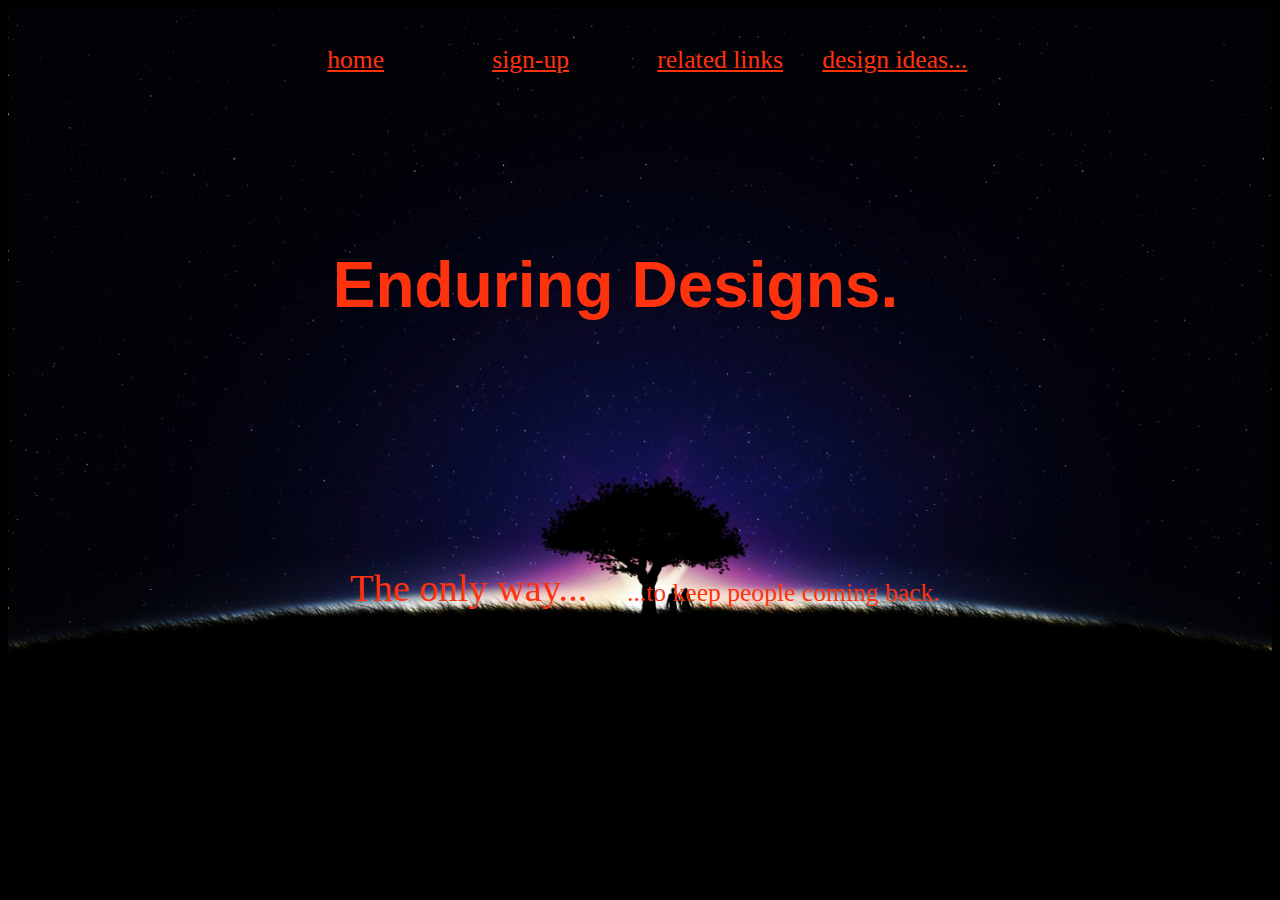
<file: index.html>
<!DOCTYPE html>
<html lang="en">
<head>
    <meta charset="UTF-8">
    <meta name="viewport" content="width=device-width, initial-scale=1.0">
    <title>Enduring-Designs.</title>
    <link rel="stylesheet" href="style.css">
</head>
<body>

    <div class="background-img-container">
        <img src="images/couple-night-romantic-dark-sky-lone-tree-silhouette-2880x1800-6074.jpg" alt="" class="background-img">

            <h1 class="main-heading-index">Enduring Designs.</h1>


        <div class="nav-bar">
            <a class="nav-bar-items" href="index.html">home</a>
            <a class="nav-bar-items" href="sign-up.html">sign-up</a>
            <a class="nav-bar-items" href="links.html">related links</a>
            <a class="nav-bar-items" href="ideas.html">design ideas...</a>
        </div>

        <div class="main-text">
            <p class="main-text-paragraph">
                <span class="first-line">
                    The only way...
                </span>
            ...to keep people coming back.</p>

        </div>
    </div>
</body>
</html>
</file>
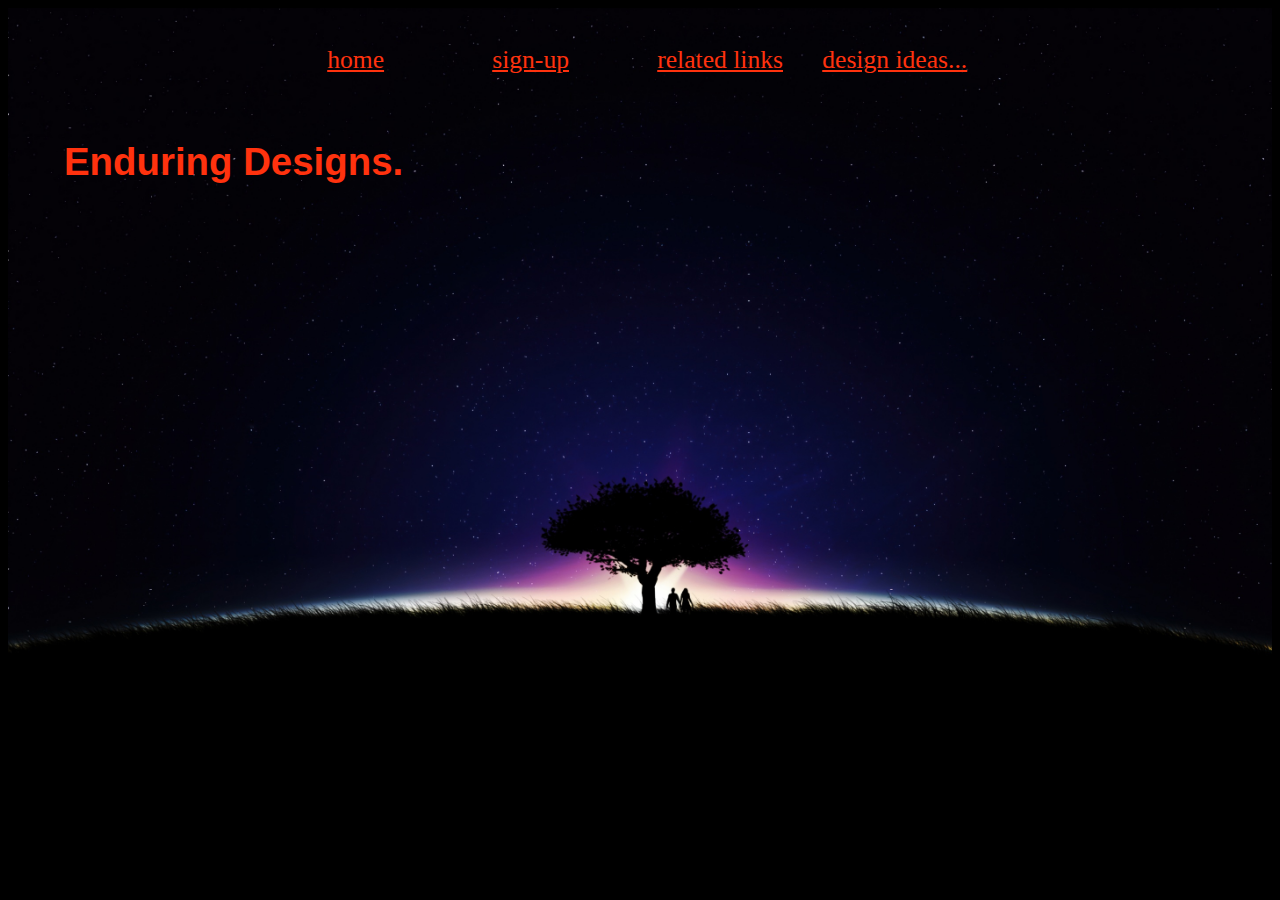
<file: ideas.html>
<!DOCTYPE html>
<html lang="en">
<head>
    <meta charset="UTF-8">
    <meta name="viewport" content="width=device-width, initial-scale=1.0">
    <title>Document</title>
    <link rel="stylesheet" href="style.css">
</head>
<body>
    <div class="background-img-container">
        <img src="images/couple-night-romantic-dark-sky-lone-tree-silhouette-2880x1800-6074.jpg" alt="" class="background-img">

            <h1 class="main-heading-other">Enduring Designs.</h1>

        </div>

        <div class="nav-bar">
            <a class="nav-bar-items" href="index.html">home</a>
            <a class="nav-bar-items" href="sign-up.html">sign-up</a>
            <a class="nav-bar-items" href="links.html">related links</a>
            <a class="nav-bar-items" href="ideas.html">design ideas...</a>
        </div>
</body>
</html>
</file>
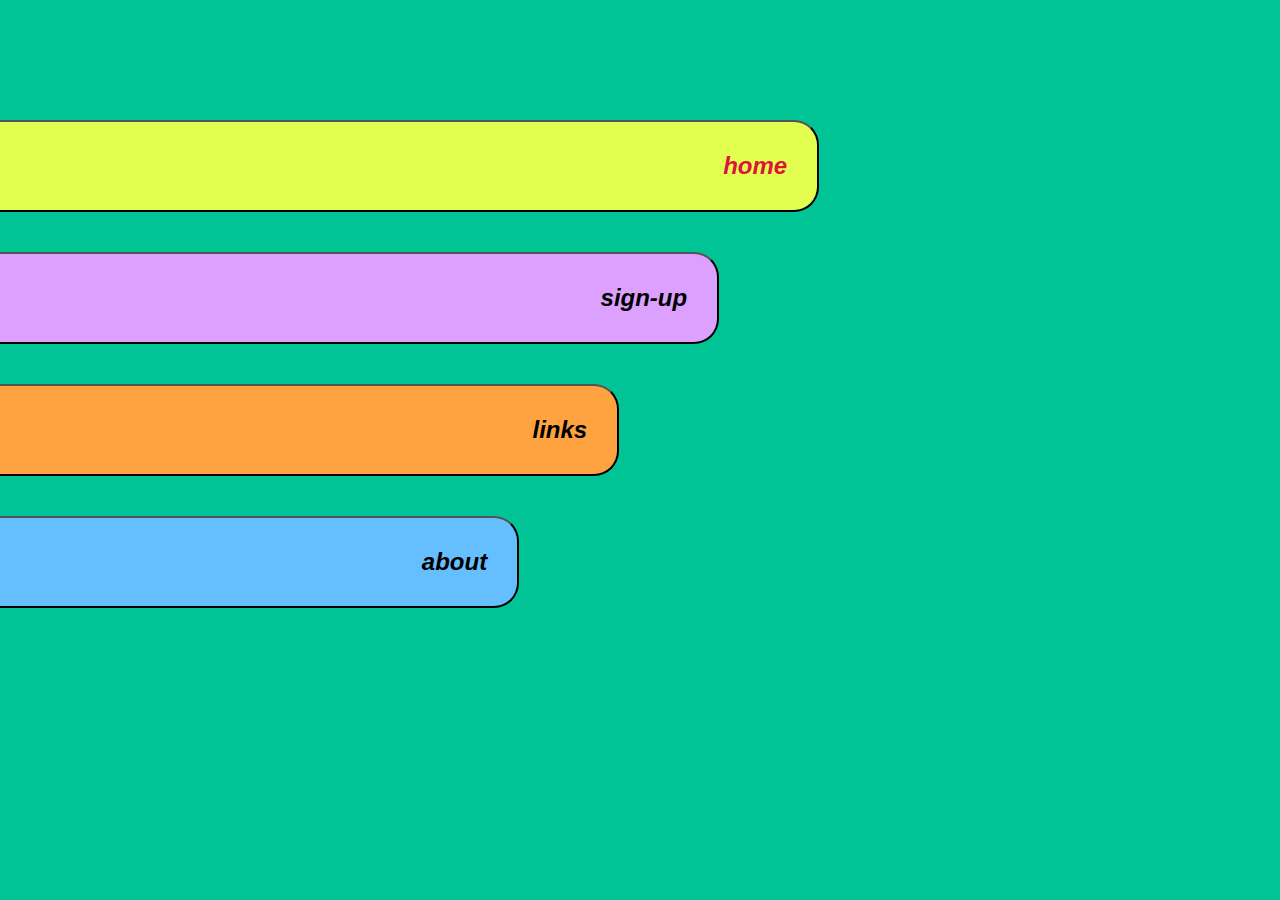
<file: ideas1.html>
<!DOCTYPE html>
<html lang="en">
<head>
    <meta charset="UTF-8">
    <meta name="viewport" content="width=device-width, initial-scale=1.0">
    <title>Document</title>
    <link rel="stylesheet" href="otherstyle.css">
</head>
<body class="body1">
<div class="buttons">
    <div>
    <button class="button-one" type="button">home</button>
    </div>
    <div>
        <button class="button-two" type="button">sign-up</button>
    </div>
    <div>
        <button class="button-three" type="button">links</button>
    </div>
    <div>
        <button class="button-four" type="button">about</button>
    </div>
</div>
</body>
</html>
</file>
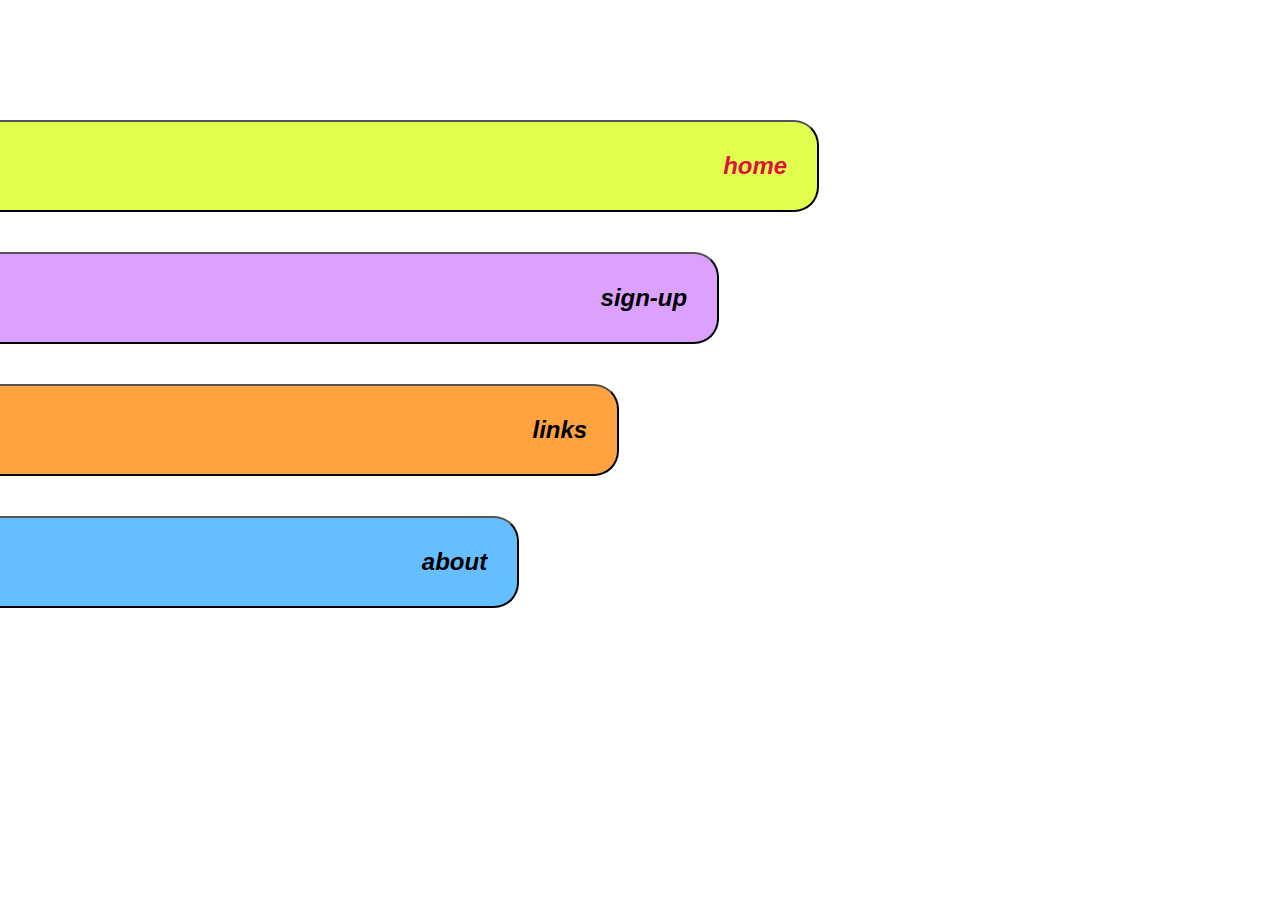
<file: ideas2.html>
<!DOCTYPE html>
<html lang="en">
<head>
    <meta charset="UTF-8">
    <meta name="viewport" content="width=device-width, initial-scale=1.0">
    <title>Document</title>
    <link rel="stylesheet" href="otherstyle.css">
</head>
<body class="body2">
<div class="buttons">
    <div>
    <button class="button-one" type="button">home</button>
    </div>
    <div>
        <button class="button-two" type="button">sign-up</button>
    </div>
    <div>
        <button class="button-three" type="button">links</button>
    </div>
    <div>
        <button class="button-four" type="button">about</button>
    </div>
</div>
</body>
</html>
</file>
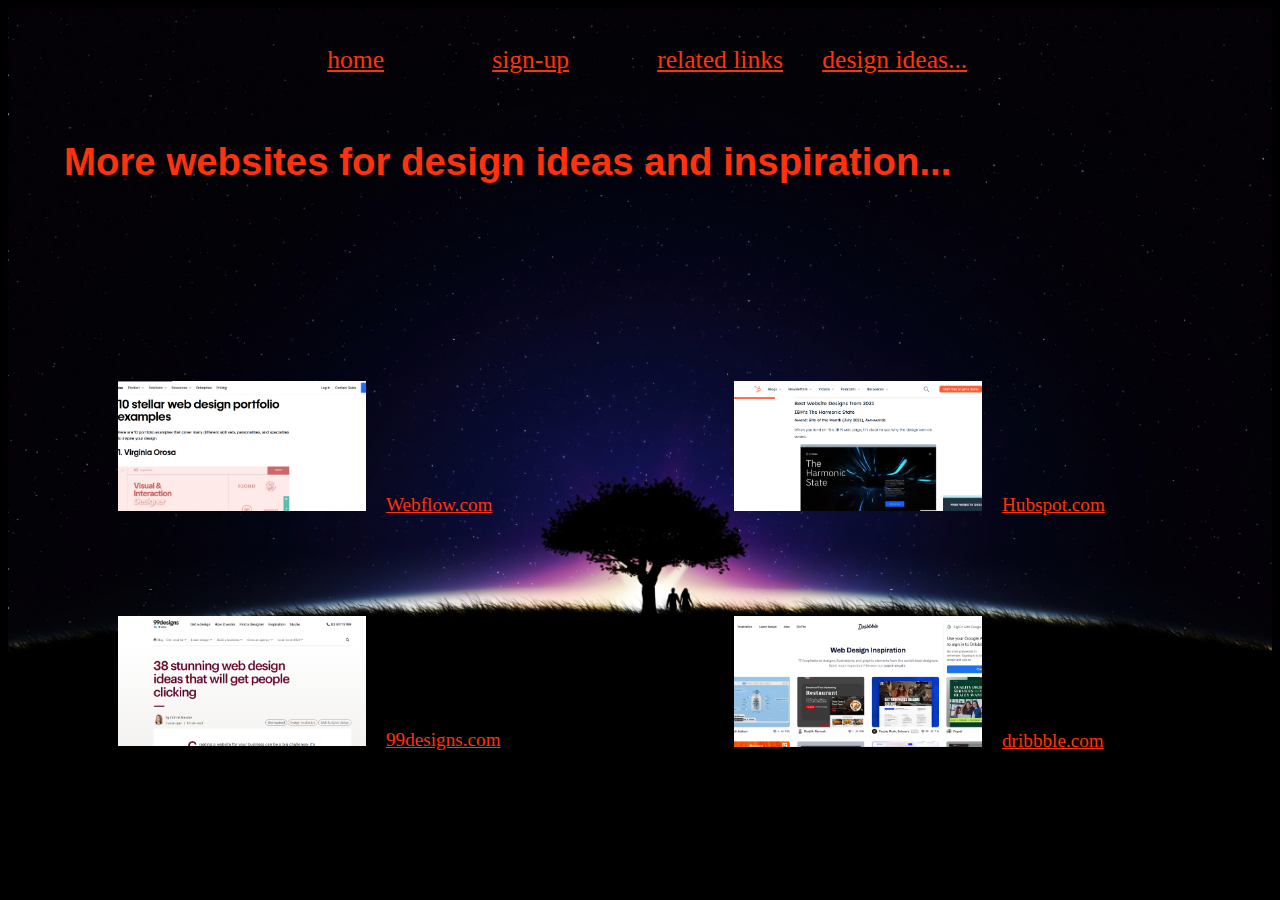
<file: links.html>
<!DOCTYPE html>
<html lang="en">
<head>
    <meta charset="UTF-8">
    <meta name="viewport" content="width=device-width, initial-scale=1.0">
    <title>Document</title>
    <link rel="stylesheet" href="style.css">
</head>
<body>
    <div class="background-img-container">
        <img src="images/couple-night-romantic-dark-sky-lone-tree-silhouette-2880x1800-6074.jpg" alt="" class="background-img">

            <h1 class="main-heading-other">More websites for design ideas and inspiration...</h1>

    </div>

        <div class="nav-bar">
            <a class="nav-bar-items" href="index.html">home</a>
            <a class="nav-bar-items" href="sign-up.html">sign-up</a>
            <a class="nav-bar-items" href="links.html">related links</a>
            <a class="nav-bar-items" href="ideas.html">design ideas...</a>
        </div>


        <div class="ideas-container">
            <ul class="ideas-ul">
                <div class="li-1">
                <li class="ideas-list"><a href="https://webflow.com/blog/web-design-portfolios?utm_source=google&utm_medium=search&utm_campaign=SS-GoogleSearch-Nonbrand-DynamicSearchAds-Core&utm_term=dsa-1636392267299___585272021246__&gclid=CjwKCAjws9ipBhB1EiwAccEi1CAkXA0UEY-WUYzsBTz0YAf0OS-NymAV0JQmcfywFrNODe9nwGSfYRoCDUgQAvD_BwE" target="_blank"><img class="li-image" src="images\webflow-snip.png" alt="">Webflow.com</a></li>
                </div>
                <div class="li-2">
                <li class="ideas-list"><a href="https://blog.hubspot.com/marketing/best-website-designs-list" target="_blank"><img class="li-image" src="images\hubspot-snip.png" alt="">Hubspot.com</a></li>
                </div>
                <div class="li-3">
                <li class="ideas-list"><a href="https://99designs.com/blog/creative-inspiration/web-design-ideas/" target="_blank"><img class="li-image" src="images\99designs-snip.png" alt="">99designs.com</a></li>
                </div>
                <div class="li-4">
                <li class="ideas-list"><a href="https://dribbble.com/tags/web_design_inspiration" target="_blank"><img class="li-image" src="images\dribbble-snip.png" alt="">dribbble.com</a></li>
                </div>
            </ul>
        </div>
</body>
</html>
</file>
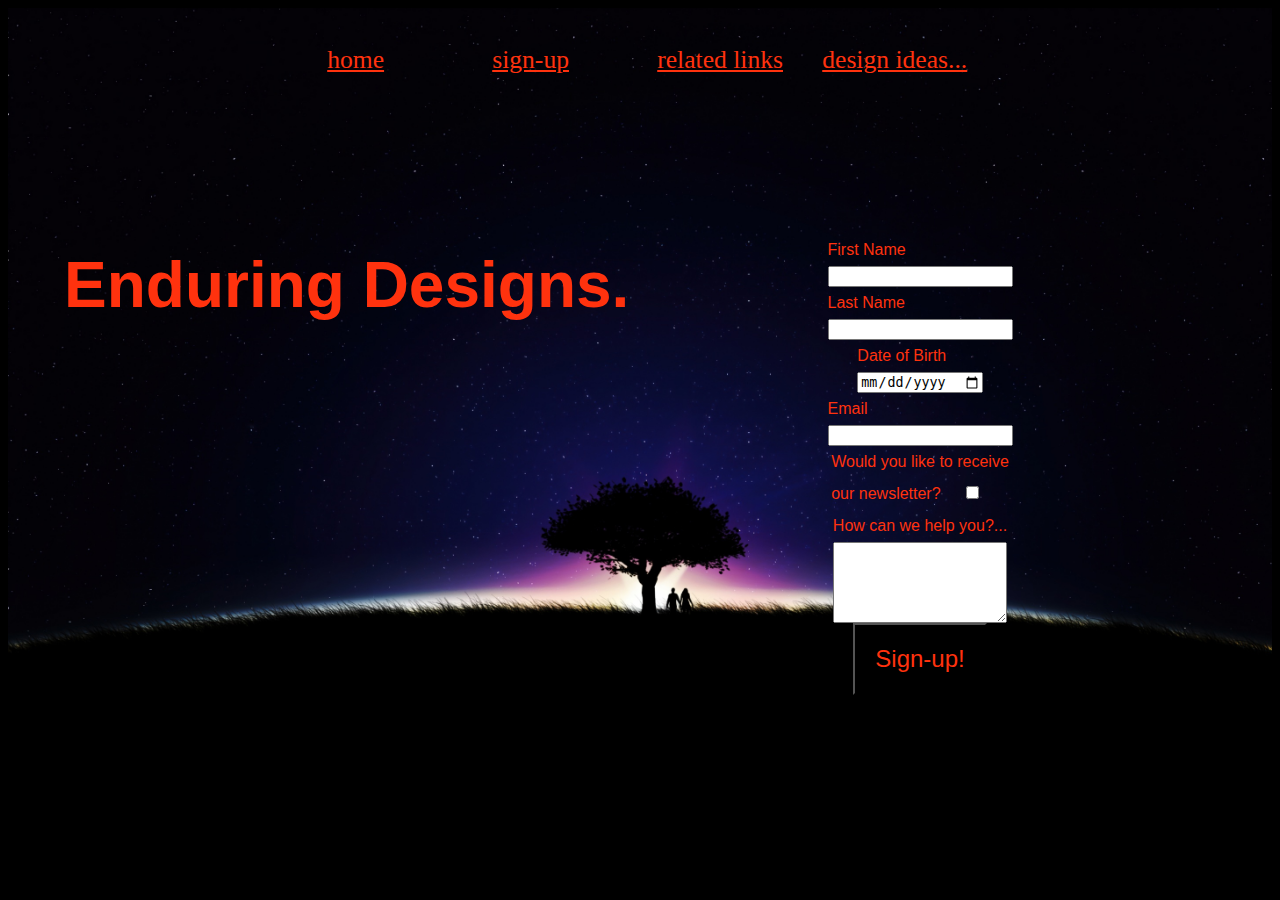
<file: sign-up.html>
<!DOCTYPE html>
<html lang="en">
<head>
    <meta charset="UTF-8">
    <meta name="viewport" content="width=device-width, initial-scale=1.0">
    <title>Document</title>
    <link rel="stylesheet" href="style.css">
</head>
<body>
    <div class="background-img-container">
        <img src="images/couple-night-romantic-dark-sky-lone-tree-silhouette-2880x1800-6074.jpg" alt="" class="background-img">
        <div class="main-heading-container">
            <h1 class="main-heading-signup">Enduring Designs.</h1>
        </div>

        <div class="nav-bar">
            <a class="nav-bar-items" href="index.html">home</a>
            <a class="nav-bar-items" href="sign-up.html">sign-up</a>
            <a class="nav-bar-items" href="links.html">related links</a>
            <a class="nav-bar-items" href="ideas.html">design ideas...</a>
        </div>

        <div class="form">
            <form action="" method="post"></form>
                <fieldset>
                    <legend>Sign Up</legend>
                <div class="form-input">
                    <label for="firstname">First Name</label>
                    <input type="text" id="firstname" name="FirstName">
                </div>
                <div class="form-input">
                    <label for="lastname">Last Name</label>
                    <input type="text" id="lastname" name="LastName">
                </div>
                <div class="form-input">
                    <label for="date">Date of Birth</label>
                    <input type="date" id="date" name="DateofBirth">
                </div>
                <div class="form-input">
                    <label for="email">Email</label>
                    <input type="email" id="email" name="Email">
                </div>
                <div class="form-input">
                    <label for="newsletter">Would you like to receive<br>our newsletter?<input type="checkbox" id="newsletter" name="Newsletter-checkbox"></label>

                </div>
                <div class="form-input">
                    <label for="help">How can we help you?...</label>
                    <textarea name="Help" id="help" cols="1" rows="5"></textarea>
                </div>
                <div class="form-input">
                    <button class="submit-button" type="button">Sign-up!</button>
                </div>


            </fieldset>
        </form>
        </div>
</body>
</html>
</file>
<file: style.css>
body {
    background-color: #000000;
    display: block;
    background-repeat: no-repeat;
    background-size: 1500px;

a {
    color: rgb(255, 50, 14);
}

h2 {
    color: rgb(255, 50, 14);
}

.background-img {
    width: 100%;
}

.main-heading-index {
    position: absolute;
    top: 22%;
    left: 26%;
    margin-top: 50px;
    color: rgb(255, 50, 14);
    font-size: 5vw;
    font-family: sans-serif;
    font-weight: 900;
    align-items: center;
}

.main-heading-signup {
    position: absolute;
    top: 22%;
    left: 5%;
    margin-top: 50px;
    color: rgb(255, 50, 14);
    font-size: 5vw;
    font-family: sans-serif;
    font-weight: 900;
    align-items: center;
}

.main-heading-other {
    position: absolute;
    top: 10%;
    left: 5%;
    margin-top: 50px;
    color: rgb(255, 50, 14);
    font-size: 3vw;
    font-family: sans-serif;
    font-weight: 900;
    align-items: center;
}

.main-heading-links {

    position: absolute;
    top: 15%;
    left 25%;
    font-size: 1.8vw;
}

.nav-bar {
    display: grid;
    grid-template-columns: 1fr 1fr 1fr 1fr;
    top: 5%;
    left: 24%;
    position: absolute;
    color: rgb(255, 50, 14);
    font-size: 2vw;
}

.main-text {
    display: grid;
    position: absolute;
    top: 60%;
    left: 25%;
    color: rgb(255, 50, 14);
    text-align: center;
}

.first-line {
    font-size: 3vw;
    padding: 0px 30px 50px;
    margin-top: -20px;
}

.main-text-paragraph {
    font-size: 2vw;
}

.nav-bar-items {
    margin-left: 20px;
}

.form {
    border-color: rgb(255, 50, 14);
    position: absolute;
    top: 20%;
    left: 50%;
    color: rgb(255, 50, 14);
    font-family: Impact, Haettenschweiler, 'Arial Narrow Bold', sans-serif;
    width: 30%;
    line-height: 2;
    background-color: transparent;
}

.form-input {
    width: 150%;
    display: grid;
    justify-content: center;
}

.submit-button {
    color: rgb(255, 50, 14);
    width: 100%;
    background-color: black;
    font-family: Impact, Haettenschweiler, 'Arial Narrow Bold', sans-serif;
    font-size: 150%;
    padding: 20px;
    transition-duration: 500ms;
}

.submit-button:hover {
    background-color: rgb(255, 50, 14);
    color: #000000;
}

fieldset {
    border-color: transparent;
}

legend {
    color: transparent;
    font-size: 150%;
}

#newsletter {
    margin-left: 25px;
}

.ideas-container {
    position: absolute;
    top: 35%;

}

.ideas-ul {
    display: grid;
    grid-template-columns: 1fr 1fr;

}

.ideas-list {
    font-size: 1.5vw;
    margin-left: 20px;
    padding: 50px
}

.li-image {
    width: 50%;
    margin-right: 20px;
}
</file>
<file: otherstyle.css>
.body1 {
    background-color: rgb(0, 196, 150);
}

.buttons {
    width: 100%;
    align-items: center;
    margin-top: 100px;
    margin-left: 100px;
}


.button-one {
    background-color: rgb(226, 255, 80);
    width: 80%;
    padding: 30px;
    margin: 20px;
    margin-left: -300px;
    border-radius: 25px;
    text-align: end;
    transition-duration: 500ms;
    font-weight: 900;
    font-style: italic;
    font-family: 'Gill Sans', 'Gill Sans MT', Calibri, 'Trebuchet MS', sans-serif;
    font-size: x-large;
    color: crimson;
}

.button-two {
    background-color: rgb(220, 160, 255);
    width: 80%;
    padding: 30px;
    margin: 20px;
    margin-left: -400px;
    border-radius: 25px;
    text-align: end;
    transition-duration: 500ms;
    font-weight: 900;
    font-style: italic;
    font-family: 'Gill Sans', 'Gill Sans MT', Calibri, 'Trebuchet MS', sans-serif;
    font-size: x-large;
}
.button-three {
    background-color: rgb(255, 163, 65);
    width: 80%;
    padding: 30px;
    margin: 20px;
    margin-left: -500px;
    border-radius: 25px;
    text-align: end;
    transition-duration: 500ms;
    font-weight: 900;
    font-style: italic;
    font-family: 'Gill Sans', 'Gill Sans MT', Calibri, 'Trebuchet MS', sans-serif;
    font-size: x-large;
}
.button-four {
    background-color: rgb(101, 191, 255);
    width: 80%;
    padding: 30px;
    margin: 20px;
    margin-left: -600px;
    border-radius: 25px;
    text-align: end;
    transition-duration: 500ms;
    font-weight: 900;
    font-style: italic;
    font-family: 'Gill Sans', 'Gill Sans MT', Calibri, 'Trebuchet MS', sans-serif;
    font-size: x-large;
}

.button-one:hover {
    margin-left: -200px;
}

.button-two:hover {
    margin-left: -200px;
}

.button-three:hover {
    margin-left: -200px;
}

.button-four:hover {
    margin-left: -200px;
}
</file>
